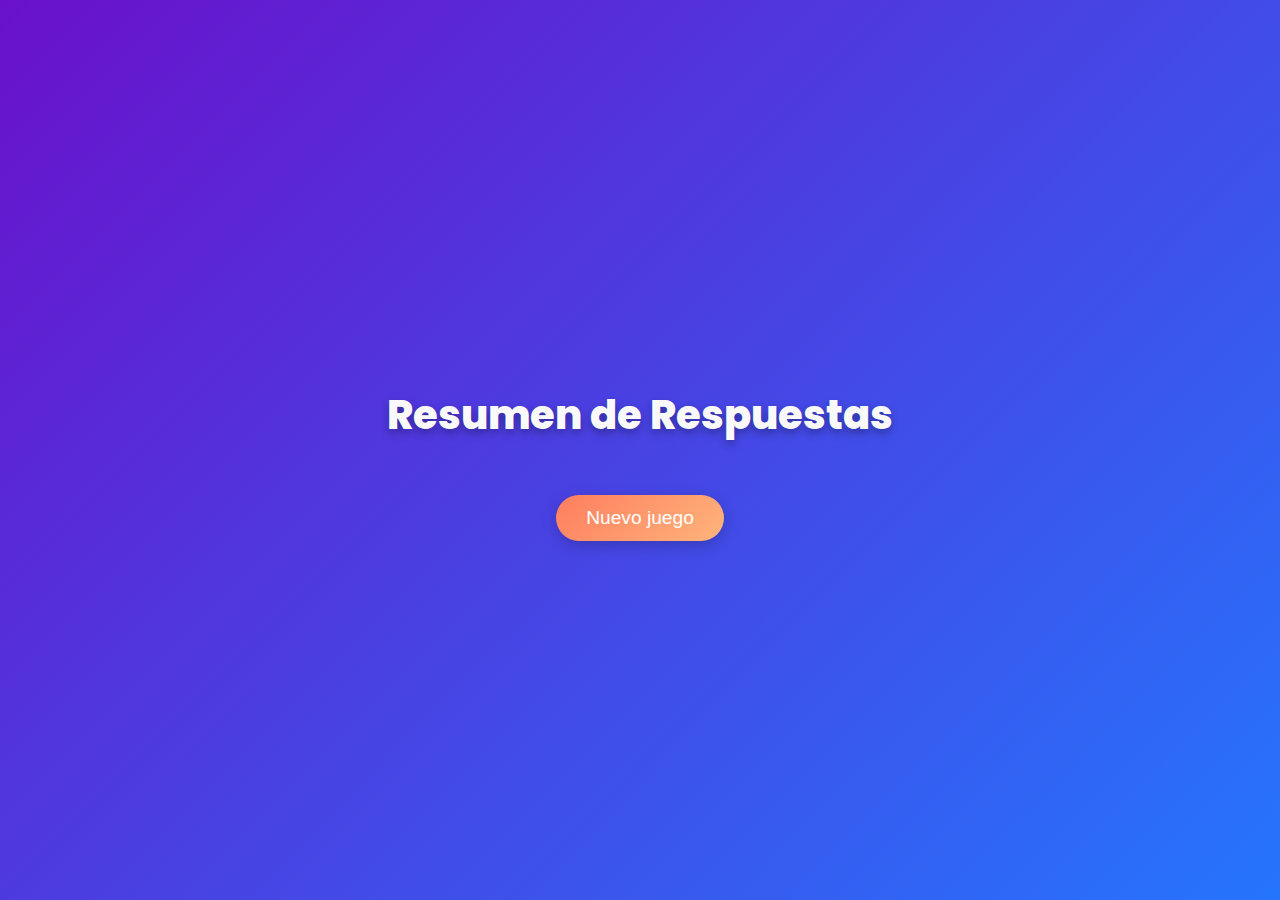
<file: resumen.html>
<!DOCTYPE html>
<html lang="es">
<head>
    <meta charset="UTF-8">
    <meta name="viewport" content="width=device-width, initial-scale=1.0">
    <title>Resumen de Respuestas</title>
    <link href="https://fonts.googleapis.com/css2?family=Poppins:wght@400;600;800&display=swap" rel="stylesheet">
    <style>
        /* Estilo general */
        body {
            margin: 0;
            padding: 0;
            font-family: 'Poppins', sans-serif;
            background: linear-gradient(135deg, #6a11cb, #2575fc); /* Gradiente de fondo */
            color: #ffffff;
            text-align: center;
            display: flex;
            flex-direction: column;
            justify-content: center;
            align-items: center;
            min-height: 100vh;
            overflow-x: hidden;
        }

        h1 {
            font-size: 2.5rem;
            font-weight: 800;
            margin-bottom: 20px;
            color: #f9f9f9;
            text-shadow: 0px 4px 8px rgba(0, 0, 0, 0.3);
        }

        /* Contenedor de lista */
        #answers-list {
            list-style-type: none;
            padding: 0;
            margin: 0;
            width: 90%;
            max-width: 800px;
        }

        /* Estilo de cada elemento de la lista */
        #answers-list li {
            background: rgba(255, 255, 255, 0.1);
            margin: 15px 0;
            padding: 20px;
            border-radius: 15px;
            box-shadow: 0 5px 15px rgba(0, 0, 0, 0.3);
            transition: transform 0.3s, background-color 0.3s;
            text-align: left;
            font-size: 1.2rem;
        }

        #answers-list li:hover {
            transform: translateY(-5px);
            background-color: rgba(255, 255, 255, 0.2);
        }

        #answers-list li strong {
            color: #ffd700; /* Dorado para resaltar títulos */
        }

        /* Botón estilizado */
        .back-button {
            font-size: 1.2rem;
            padding: 12px 30px;
            margin-top: 30px;
            background: linear-gradient(135deg, #ff7e5f, #feb47b);
            color: #ffffff;
            border: none;
            border-radius: 50px;
            cursor: pointer;
            box-shadow: 0 4px 15px rgba(0, 0, 0, 0.2);
            transition: transform 0.3s, box-shadow 0.3s;
        }

        .back-button:hover {
            transform: scale(1.1);
            box-shadow: 0 6px 20px rgba(0, 0, 0, 0.3);
        }

        /* Animación para los elementos */
        @keyframes fadeIn {
            0% {
                opacity: 0;
                transform: translateY(20px);
            }
            100% {
                opacity: 1;
                transform: translateY(0);
            }
        }

        #answers-list li {
            animation: fadeIn 0.5s ease-in-out;
        }
    </style>
</head>
<body>
    <h1>Resumen de Respuestas</h1>
    <ul id="answers-list"></ul>
    <button class="back-button" onclick="goBack()">Nuevo juego</button>
    <script>
        // Recuperar las respuestas del almacenamiento local
        const answersHistory = JSON.parse(localStorage.getItem('answersHistory')) || [];
        const answersList = document.getElementById("answers-list");

        // Generar dinámicamente los elementos de la lista
        answersHistory.forEach(answer => {
            const listItem = document.createElement("li");
            listItem.innerHTML = `
                <strong>Pregunta:</strong> ${answer.question} <br>
                <strong>Respuesta correcta:</strong> ${answer.correctAnswer} <br>
                <strong>Resultado:</strong> <span style="color: ${answer.isCorrect ? "limegreen" : "red"};">
                    ${answer.isCorrect ? "Correcto" : "Incorrecto"}
                </span>
            `;
            answersList.appendChild(listItem);
        });

        // Función para volver al juego
        function goBack() {
            window.location.href = "index.html";
        }
    </script>
</body>
</html>
</file>
